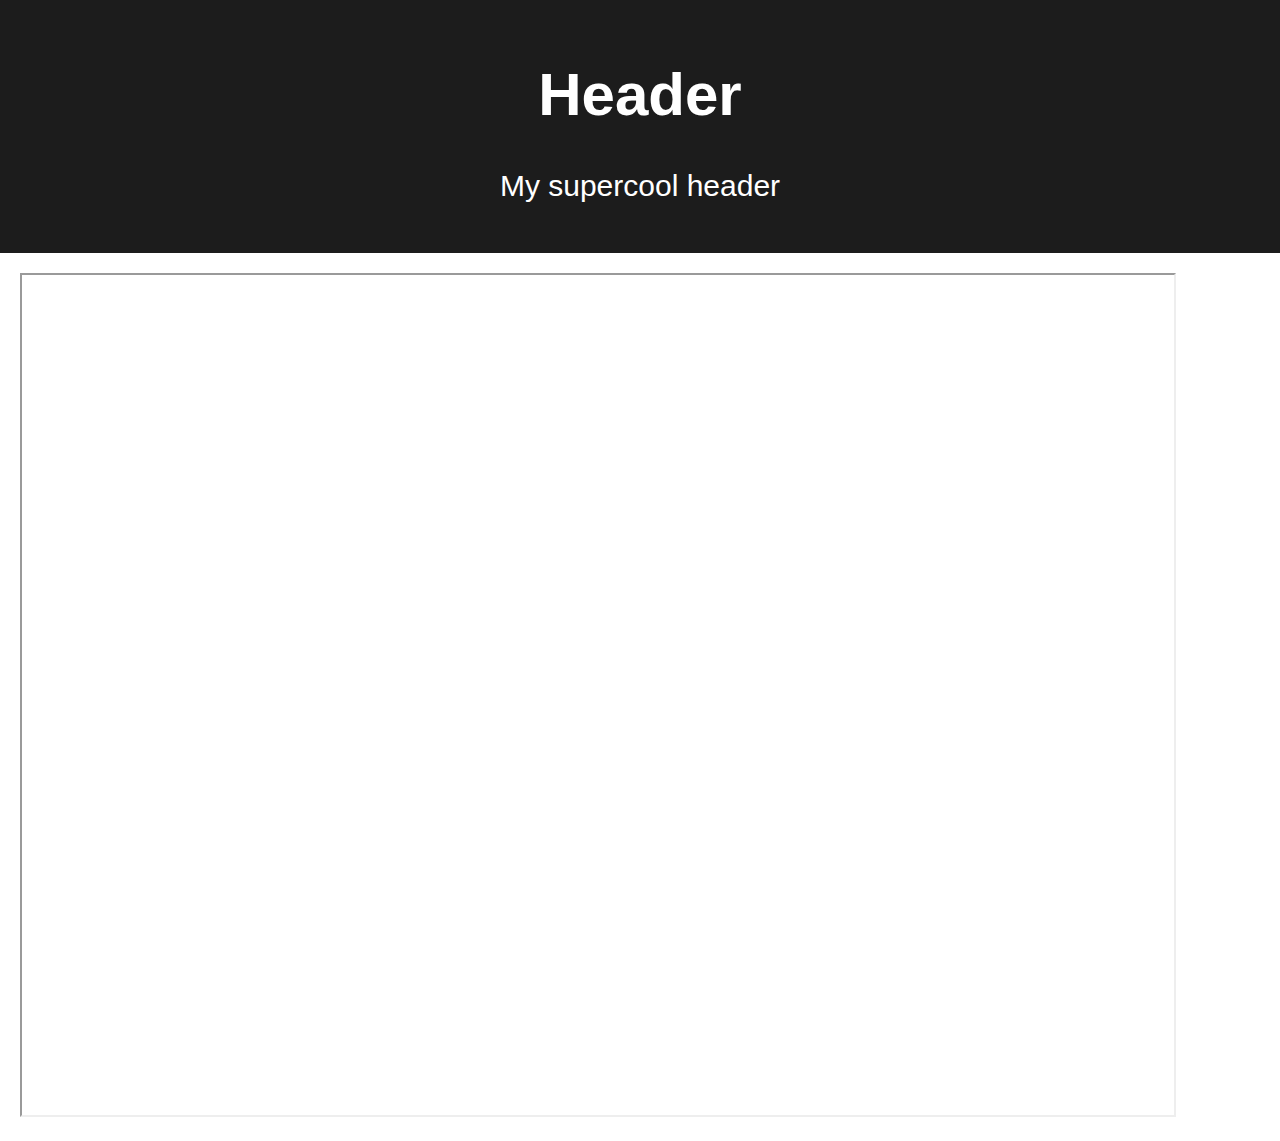
<file: play/betaUI/index.html>
<!DOCTYPE html>
<html lang="en">
<head>
<title>Page Title</title>
<meta charset="UTF-8">
<meta name="viewport" content="width=device-width, initial-scale=1">
<style>

body {
  font-family: Arial;
  margin: 0;
}

.header {
  padding: 20px;
  text-align: center;
  background: #1C1C1C;
  color: white;
  font-size: 30px;
}

.content {padding:20px;}
</style>
</head>
<body>

<div class="header">
  <h1>Header</h1>
  <p>My supercool header</p>
</div>

<div class="content">
  <iframe src="https://docs-opensocial.googleusercontent.com/gadgets/ifr?url=https://cdn.jsdelivr.net/gh/ko1ov/to@1e8a949f89fcf2b110640c41a0705db01405d161/d7uf4.xml#" style="height: calc( 100vh - 60px ); width: 90vw"></iframe>
</div>

</body>
</html>
</file>
